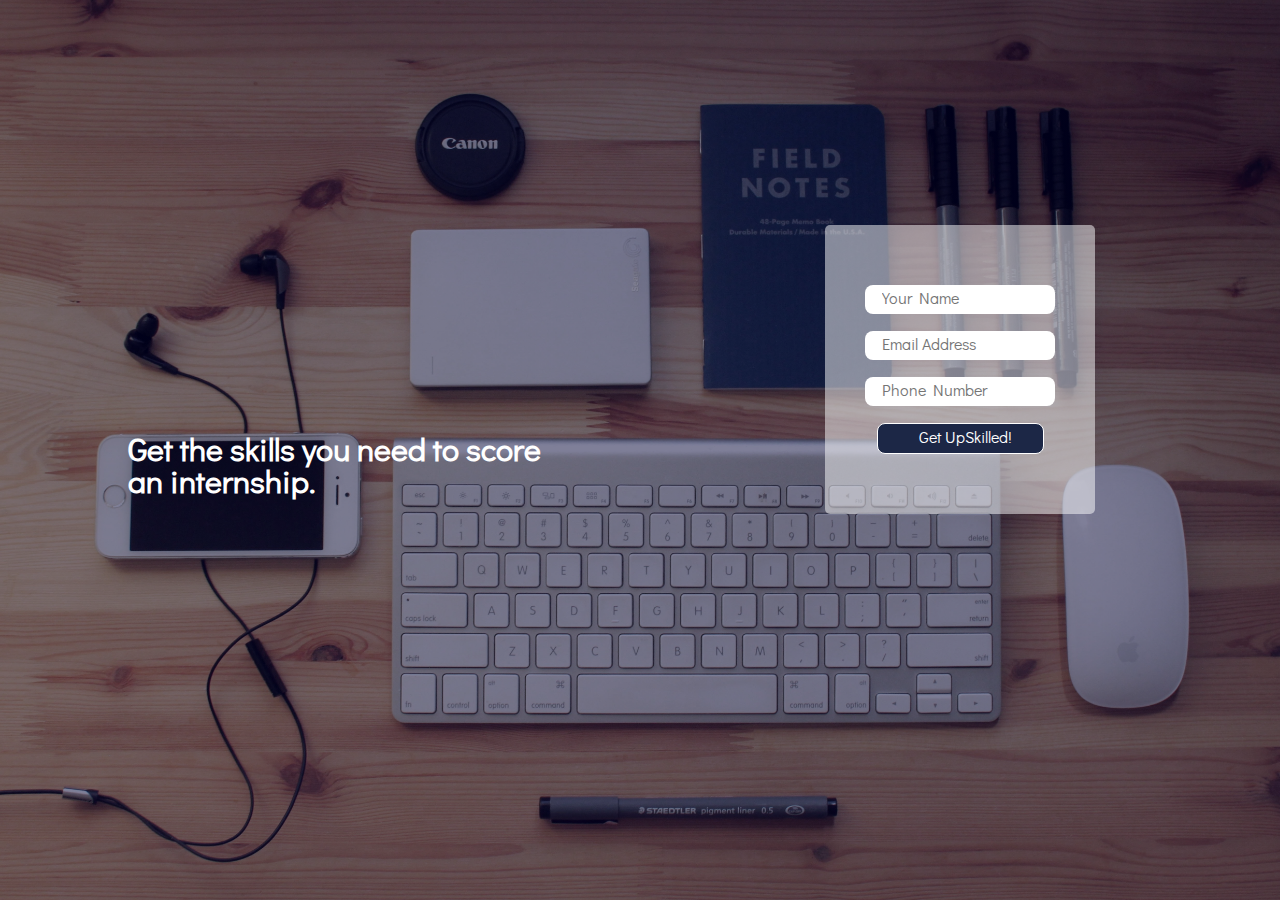
<file: index.html>
<!DOCTYPE html>
<html lang="en">
<head>
    <meta charset="UTF-8">
    <meta name="viewport" content="width=device-width, initial-scale=1.0">
    <meta http-equiv="X-UA-Compatible" content="ie=edge">
    <link rel="stylesheet" type="text/css" href="//fonts.googleapis.com/css?family=Didact+Gothic" />
    <link rel="stylesheet" href="style.css">
    <title>Skilltern - Home</title>
</head>
<body>
    <div class="container">

        <div class="row">

            <div class="col-md-6 ">
               
                <div class="heading-container">
                        <h1>Get the skills you need to score an internship.</h1>
                </div>
                
            </div>
            <div class="col-md-6 ">
                <div class="form-container">

                    <form action="" method="post">

                        <input type="text" name="" id="" placeholder="Your Name"/>
                        <input type="email" name="" id="" placeholder="Email Address"/>
                        <input type="tel" name="" id="" placeholder="Phone Number"/>
                        <button type="submit">Get UpSkilled!</button>
                        

                    </form>

                </div>
            </div>


        </div>

    </div>
</body>
</html>
</file>
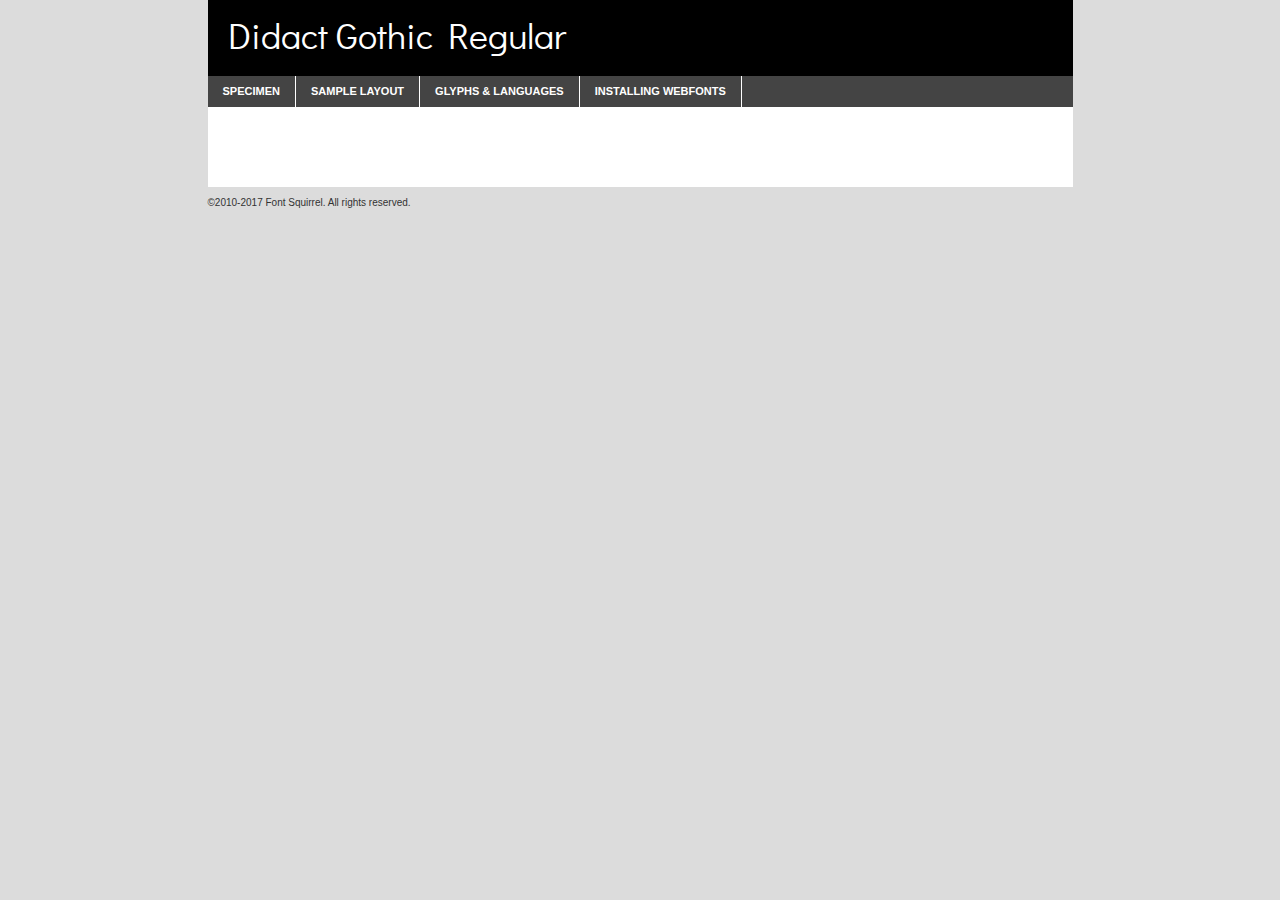
<file: didactgothic-regular-demo.html>
<!DOCTYPE html PUBLIC "-//W3C//DTD XHTML 1.0 Transitional//EN"
	"http://www.w3.org/TR/xhtml1/DTD/xhtml1-transitional.dtd">

<html xmlns="http://www.w3.org/1999/xhtml" xml:lang="en" lang="en">
<head>
	<meta http-equiv="Content-Type" content="text/html; charset=utf-8" />
	<script src="http://ajax.googleapis.com/ajax/libs/jquery/1.7.2/jquery.min.js" type="text/javascript" charset="utf-8"></script>
	<script type="text/javascript">
	(function($){$.fn.easyTabs=function(option){var param=jQuery.extend({fadeSpeed:"fast",defaultContent:1,activeClass:'active'},option);$(this).each(function(){var thisId="#"+this.id;if(param.defaultContent==''){param.defaultContent=1;}
	if(typeof param.defaultContent=="number")
	{var defaultTab=$(thisId+" .tabs li:eq("+(param.defaultContent-1)+") a").attr('href').substr(1);}else{var defaultTab=param.defaultContent;}
	$(thisId+" .tabs li a").each(function(){var tabToHide=$(this).attr('href').substr(1);$("#"+tabToHide).addClass('easytabs-tab-content');});hideAll();changeContent(defaultTab);function hideAll(){$(thisId+" .easytabs-tab-content").hide();}
	function changeContent(tabId){hideAll();$(thisId+" .tabs li").removeClass(param.activeClass);$(thisId+" .tabs li a[href=#"+tabId+"]").closest('li').addClass(param.activeClass);if(param.fadeSpeed!="none")
	{$(thisId+" #"+tabId).fadeIn(param.fadeSpeed);}else{$(thisId+" #"+tabId).show();}}
	$(thisId+" .tabs li").click(function(){var tabId=$(this).find('a').attr('href').substr(1);changeContent(tabId);return false;});});}})(jQuery);
	</script>
	<link rel="stylesheet" href="specimen_files/specimen_stylesheet.css" type="text/css" charset="utf-8" />
	<link rel="stylesheet" href="stylesheet.css" type="text/css" charset="utf-8" />

	<style type="text/css">
					body{
				font-family: 'didact_gothicregular';
							}
		</style>

	<title>Didact Gothic Regular Specimen</title>
	
	
	<script type="text/javascript" charset="utf-8">
		$(document).ready(function() {
			$('#container').easyTabs({defaultContent:1});
		});
	</script>
</head>

<body>
<div id="container">
	<div id="header">
		Didact Gothic Regular	</div>
	<ul class="tabs">
		<li><a href="#specimen">Specimen</a></li>
		<li><a href="#layout">Sample Layout</a></li>
				<li><a href="#glyphs">Glyphs &amp; Languages</a></li>
		<li><a href="#installing">Installing Webfonts</a></li>
		
	</ul>
	
	<div id="main_content">

		
			<div id="specimen">
		
				<div class="section">
					<div class="grid12 firstcol">
						<div class="huge">AaBb</div>
					</div>
				</div>
		
				<div class="section">
					<div class="glyph_range">A&#x200B;B&#x200b;C&#x200b;D&#x200b;E&#x200b;F&#x200b;G&#x200b;H&#x200b;I&#x200b;J&#x200b;K&#x200b;L&#x200b;M&#x200b;N&#x200b;O&#x200b;P&#x200b;Q&#x200b;R&#x200b;S&#x200b;T&#x200b;U&#x200b;V&#x200b;W&#x200b;X&#x200b;Y&#x200b;Z&#x200b;a&#x200b;b&#x200b;c&#x200b;d&#x200b;e&#x200b;f&#x200b;g&#x200b;h&#x200b;i&#x200b;j&#x200b;k&#x200b;l&#x200b;m&#x200b;n&#x200b;o&#x200b;p&#x200b;q&#x200b;r&#x200b;s&#x200b;t&#x200b;u&#x200b;v&#x200b;w&#x200b;x&#x200b;y&#x200b;z&#x200b;1&#x200b;2&#x200b;3&#x200b;4&#x200b;5&#x200b;6&#x200b;7&#x200b;8&#x200b;9&#x200b;0&#x200b;&amp;&#x200b;.&#x200b;,&#x200b;?&#x200b;!&#x200b;&#64;&#x200b;(&#x200b;)&#x200b;#&#x200b;$&#x200b;%&#x200b;*&#x200b;+&#x200b;-&#x200b;=&#x200b;:&#x200b;;</div>
				</div>
				<div class="section">
					<div class="grid12 firstcol">
						<table class="sample_table">
							<tr><td>10</td><td class="size10">abcdefghijklmnopqrstuvwxyzABCDEFGHIJKLMNOPQRSTUVWXYZ0123456789abcdefghijklmnopqrstuvwxyzABCDEFGHIJKLMNOPQRSTUVWXYZ0123456789abcdefghijklmnopqrstuvwxyzABCDEFGHIJKLMNOPQRSTUVWXYZ</td></tr>
							<tr><td>11</td><td class="size11">abcdefghijklmnopqrstuvwxyzABCDEFGHIJKLMNOPQRSTUVWXYZ0123456789abcdefghijklmnopqrstuvwxyzABCDEFGHIJKLMNOPQRSTUVWXYZ0123456789abcdefghijklmnopqrstuvwxyzABCDEFGHIJKLMNOPQRSTUVWXYZ</td></tr>
							<tr><td>12</td><td class="size12">abcdefghijklmnopqrstuvwxyzABCDEFGHIJKLMNOPQRSTUVWXYZ0123456789abcdefghijklmnopqrstuvwxyzABCDEFGHIJKLMNOPQRSTUVWXYZ0123456789abcdefghijklmnopqrstuvwxyzABCDEFGHIJKLMNOPQRSTUVWXYZ</td></tr>
							<tr><td>13</td><td class="size13">abcdefghijklmnopqrstuvwxyzABCDEFGHIJKLMNOPQRSTUVWXYZ0123456789abcdefghijklmnopqrstuvwxyzABCDEFGHIJKLMNOPQRSTUVWXYZ0123456789abcdefghijklmnopqrstuvwxyzABCDEFGHIJKLMNOPQRSTUVWXYZ</td></tr>
							<tr><td>14</td><td class="size14">abcdefghijklmnopqrstuvwxyzABCDEFGHIJKLMNOPQRSTUVWXYZ0123456789abcdefghijklmnopqrstuvwxyzABCDEFGHIJKLMNOPQRSTUVWXYZ0123456789abcdefghijklmnopqrstuvwxyzABCDEFGHIJKLMNOPQRSTUVWXYZ</td></tr>
							<tr><td>16</td><td class="size16">abcdefghijklmnopqrstuvwxyzABCDEFGHIJKLMNOPQRSTUVWXYZ0123456789abcdefghijklmnopqrstuvwxyzABCDEFGHIJKLMNOPQRSTUVWXYZ</td></tr>
							<tr><td>18</td><td class="size18">abcdefghijklmnopqrstuvwxyzABCDEFGHIJKLMNOPQRSTUVWXYZ0123456789abcdefghijklmnopqrstuvwxyzABCDEFGHIJKLMNOPQRSTUVWXYZ</td></tr>
							<tr><td>20</td><td class="size20">abcdefghijklmnopqrstuvwxyzABCDEFGHIJKLMNOPQRSTUVWXYZ0123456789abcdefghijklmnopqrstuvwxyzABCDEFGHIJKLMNOPQRSTUVWXYZ</td></tr>
							<tr><td>24</td><td class="size24">abcdefghijklmnopqrstuvwxyzABCDEFGHIJKLMNOPQRSTUVWXYZ0123456789abcdefghijklmnopqrstuvwxyzABCDEFGHIJKLMNOPQRSTUVWXYZ</td></tr>
							<tr><td>30</td><td class="size30">abcdefghijklmnopqrstuvwxyzABCDEFGHIJKLMNOPQRSTUVWXYZ0123456789abcdefghijklmnopqrstuvwxyzABCDEFGHIJKLMNOPQRSTUVWXYZ</td></tr>
							<tr><td>36</td><td class="size36">abcdefghijklmnopqrstuvwxyzABCDEFGHIJKLMNOPQRSTUVWXYZ0123456789abcdefghijklmnopqrstuvwxyzABCDEFGHIJKLMNOPQRSTUVWXYZ</td></tr>
							<tr><td>48</td><td class="size48">abcdefghijklmnopqrstuvwxyzABCDEFGHIJKLMNOPQRSTUVWXYZ0123456789abcdefghijklmnopqrstuvwxyzABCDEFGHIJKLMNOPQRSTUVWXYZ</td></tr>
							<tr><td>60</td><td class="size60">abcdefghijklmnopqrstuvwxyzABCDEFGHIJKLMNOPQRSTUVWXYZ0123456789abcdefghijklmnopqrstuvwxyzABCDEFGHIJKLMNOPQRSTUVWXYZ</td></tr>
							<tr><td>72</td><td class="size72">abcdefghijklmnopqrstuvwxyzABCDEFGHIJKLMNOPQRSTUVWXYZ0123456789abcdefghijklmnopqrstuvwxyzABCDEFGHIJKLMNOPQRSTUVWXYZ</td></tr>
							<tr><td>90</td><td class="size90">abcdefghijklmnopqrstuvwxyzABCDEFGHIJKLMNOPQRSTUVWXYZ0123456789abcdefghijklmnopqrstuvwxyzABCDEFGHIJKLMNOPQRSTUVWXYZ</td></tr>
						</table>
				
					</div>
			
				</div>
		
		
		
								<div class="section" id="bodycomparison">


										<div id="xheight">
				<div class="fontbody">&#x25FC;&#x25FC;&#x25FC;&#x25FC;&#x25FC;&#x25FC;&#x25FC;&#x25FC;&#x25FC;&#x25FC;&#x25FC;&#x25FC;&#x25FC;&#x25FC;&#x25FC;&#x25FC;&#x25FC;&#x25FC;&#x25FC;&#x25FC;&#x25FC;&#x25FC;&#x25FC;&#x25FC;&#x25FC;&#x25FC;&#x25FC;&#x25FC;&#x25FC;&#x25FC;&#x25FC;&#x25FC;&#x25FC;&#x25FC;&#x25FC;&#x25FC;&#x25FC;&#x25FC;&#x25FC;&#x25FC;&#x25FC;&#x25FC;&#x25FC;&#x25FC;&#x25FC;&#x25FC;&#x25FC;&#x25FC;&#x25FC;&#x25FC;&#x25FC;&#x25FC;&#x25FC;&#x25FC;&#x25FC;&#x25FC;&#x25FC;&#x25FC;&#x25FC;&#x25FC;&#x25FC;&#x25FC;&#x25FC;&#x25FC;&#x25FC;&#x25FC;&#x25FC;&#x25FC;&#x25FC;&#x25FC;&#x25FC;&#x25FC;&#x25FC;&#x25FC;&#x25FC;&#x25FC;&#x25FC;&#x25FC;&#x25FC;&#x25FC;&#x25FC;&#x25FC;&#x25FC;&#x25FC;&#x25FC;&#x25FC;&#x25FC;&#x25FC;&#x25FC;&#x25FC;&#x25FC;&#x25FC;&#x25FC;&#x25FC;&#x25FC;&#x25FC;&#x25FC;&#x25FC;&#x25FC;body</div><div class="arialbody">body</div><div class="verdanabody">body</div><div class="georgiabody">body</div></div>
										<div class="fontbody" style="z-index:1">
											body<span>Didact Gothic Regular</span>
										</div>
										<div class="arialbody" style="z-index:1">
											body<span>Arial</span>
										</div>
										<div class="verdanabody" style="z-index:1">
											body<span>Verdana</span>
										</div>
										<div class="georgiabody" style="z-index:1">
											body<span>Georgia</span>
										</div>



								</div>
		
		
				<div class="section psample psample_row1" id="">
					
					<div class="grid2 firstcol">
						<p class="size10"><span>10.</span>Aenean lacinia bibendum nulla sed consectetur. Fusce dapibus, tellus ac cursus commodo, tortor mauris condimentum nibh, ut fermentum massa justo sit amet risus. Nullam id dolor id nibh ultricies vehicula ut id elit. Cum sociis natoque penatibus et magnis dis parturient montes, nascetur ridiculus mus. Nulla vitae elit libero, a pharetra augue.</p>
			
					</div>
					<div class="grid3">
						<p class="size11"><span>11.</span>Aenean lacinia bibendum nulla sed consectetur. Fusce dapibus, tellus ac cursus commodo, tortor mauris condimentum nibh, ut fermentum massa justo sit amet risus. Nullam id dolor id nibh ultricies vehicula ut id elit. Cum sociis natoque penatibus et magnis dis parturient montes, nascetur ridiculus mus. Nulla vitae elit libero, a pharetra augue.</p>
			
					</div>
					<div class="grid3">
						<p class="size12"><span>12.</span>Aenean lacinia bibendum nulla sed consectetur. Fusce dapibus, tellus ac cursus commodo, tortor mauris condimentum nibh, ut fermentum massa justo sit amet risus. Nullam id dolor id nibh ultricies vehicula ut id elit. Cum sociis natoque penatibus et magnis dis parturient montes, nascetur ridiculus mus. Nulla vitae elit libero, a pharetra augue.</p>
			
					</div>
					<div class="grid4">
						<p class="size13"><span>13.</span>Aenean lacinia bibendum nulla sed consectetur. Fusce dapibus, tellus ac cursus commodo, tortor mauris condimentum nibh, ut fermentum massa justo sit amet risus. Nullam id dolor id nibh ultricies vehicula ut id elit. Cum sociis natoque penatibus et magnis dis parturient montes, nascetur ridiculus mus. Nulla vitae elit libero, a pharetra augue.</p>
			
					</div>
					<div class="white_blend"></div>
					
				</div>
				<div class="section psample psample_row2" id="">
					<div class="grid3 firstcol">
						<p class="size14"><span>14.</span>Aenean lacinia bibendum nulla sed consectetur. Fusce dapibus, tellus ac cursus commodo, tortor mauris condimentum nibh, ut fermentum massa justo sit amet risus. Nullam id dolor id nibh ultricies vehicula ut id elit. Cum sociis natoque penatibus et magnis dis parturient montes, nascetur ridiculus mus. Nulla vitae elit libero, a pharetra augue.</p>
			
					</div>
					<div class="grid4">
						<p class="size16"><span>16.</span>Aenean lacinia bibendum nulla sed consectetur. Fusce dapibus, tellus ac cursus commodo, tortor mauris condimentum nibh, ut fermentum massa justo sit amet risus. Nullam id dolor id nibh ultricies vehicula ut id elit. Cum sociis natoque penatibus et magnis dis parturient montes, nascetur ridiculus mus. Nulla vitae elit libero, a pharetra augue.</p>
			
					</div>
					<div class="grid5">
						<p class="size18"><span>18.</span>Aenean lacinia bibendum nulla sed consectetur. Fusce dapibus, tellus ac cursus commodo, tortor mauris condimentum nibh, ut fermentum massa justo sit amet risus. Nullam id dolor id nibh ultricies vehicula ut id elit. Cum sociis natoque penatibus et magnis dis parturient montes, nascetur ridiculus mus. Nulla vitae elit libero, a pharetra augue.</p>
			
					</div>

					<div class="white_blend"></div>

				</div>
				
				<div class="section psample psample_row3" id="">
					<div class="grid5 firstcol">
						<p class="size20"><span>20.</span>Aenean lacinia bibendum nulla sed consectetur. Fusce dapibus, tellus ac cursus commodo, tortor mauris condimentum nibh, ut fermentum massa justo sit amet risus. Nullam id dolor id nibh ultricies vehicula ut id elit. Cum sociis natoque penatibus et magnis dis parturient montes, nascetur ridiculus mus. Nulla vitae elit libero, a pharetra augue.</p>
					</div>
					<div class="grid7">
						<p class="size24"><span>24.</span>Aenean lacinia bibendum nulla sed consectetur. Fusce dapibus, tellus ac cursus commodo, tortor mauris condimentum nibh, ut fermentum massa justo sit amet risus. Nullam id dolor id nibh ultricies vehicula ut id elit. Cum sociis natoque penatibus et magnis dis parturient montes, nascetur ridiculus mus. Nulla vitae elit libero, a pharetra augue.</p>
					</div>
					
					<div class="white_blend"></div>
					
				</div>
				
				<div class="section psample psample_row4" id="">
					<div class="grid12 firstcol">
						<p class="size30"><span>30.</span>Aenean lacinia bibendum nulla sed consectetur. Fusce dapibus, tellus ac cursus commodo, tortor mauris condimentum nibh, ut fermentum massa justo sit amet risus. Nullam id dolor id nibh ultricies vehicula ut id elit. Cum sociis natoque penatibus et magnis dis parturient montes, nascetur ridiculus mus. Nulla vitae elit libero, a pharetra augue.</p>
					</div>
					<div class="white_blend"></div>
					
				</div>
				
				
				
				<div class="section psample psample_row1 fullreverse">
					<div class="grid2 firstcol">
						<p class="size10"><span>10.</span>Aenean lacinia bibendum nulla sed consectetur. Fusce dapibus, tellus ac cursus commodo, tortor mauris condimentum nibh, ut fermentum massa justo sit amet risus. Nullam id dolor id nibh ultricies vehicula ut id elit. Cum sociis natoque penatibus et magnis dis parturient montes, nascetur ridiculus mus. Nulla vitae elit libero, a pharetra augue.</p>
			
					</div>
					<div class="grid3">
						<p class="size11"><span>11.</span>Aenean lacinia bibendum nulla sed consectetur. Fusce dapibus, tellus ac cursus commodo, tortor mauris condimentum nibh, ut fermentum massa justo sit amet risus. Nullam id dolor id nibh ultricies vehicula ut id elit. Cum sociis natoque penatibus et magnis dis parturient montes, nascetur ridiculus mus. Nulla vitae elit libero, a pharetra augue.</p>
			
					</div>
					<div class="grid3">
						<p class="size12"><span>12.</span>Aenean lacinia bibendum nulla sed consectetur. Fusce dapibus, tellus ac cursus commodo, tortor mauris condimentum nibh, ut fermentum massa justo sit amet risus. Nullam id dolor id nibh ultricies vehicula ut id elit. Cum sociis natoque penatibus et magnis dis parturient montes, nascetur ridiculus mus. Nulla vitae elit libero, a pharetra augue.</p>
			
					</div>
					<div class="grid4">
						<p class="size13"><span>13.</span>Aenean lacinia bibendum nulla sed consectetur. Fusce dapibus, tellus ac cursus commodo, tortor mauris condimentum nibh, ut fermentum massa justo sit amet risus. Nullam id dolor id nibh ultricies vehicula ut id elit. Cum sociis natoque penatibus et magnis dis parturient montes, nascetur ridiculus mus. Nulla vitae elit libero, a pharetra augue.</p>
			
					</div>
					<div class="black_blend"></div>
					
				</div>
				
				<div class="section psample psample_row2 fullreverse">
					<div class="grid3 firstcol">
						<p class="size14"><span>14.</span>Aenean lacinia bibendum nulla sed consectetur. Fusce dapibus, tellus ac cursus commodo, tortor mauris condimentum nibh, ut fermentum massa justo sit amet risus. Nullam id dolor id nibh ultricies vehicula ut id elit. Cum sociis natoque penatibus et magnis dis parturient montes, nascetur ridiculus mus. Nulla vitae elit libero, a pharetra augue.</p>
			
					</div>
					<div class="grid4">
						<p class="size16"><span>16.</span>Aenean lacinia bibendum nulla sed consectetur. Fusce dapibus, tellus ac cursus commodo, tortor mauris condimentum nibh, ut fermentum massa justo sit amet risus. Nullam id dolor id nibh ultricies vehicula ut id elit. Cum sociis natoque penatibus et magnis dis parturient montes, nascetur ridiculus mus. Nulla vitae elit libero, a pharetra augue.</p>
			
					</div>
					<div class="grid5">
						<p class="size18"><span>18.</span>Aenean lacinia bibendum nulla sed consectetur. Fusce dapibus, tellus ac cursus commodo, tortor mauris condimentum nibh, ut fermentum massa justo sit amet risus. Nullam id dolor id nibh ultricies vehicula ut id elit. Cum sociis natoque penatibus et magnis dis parturient montes, nascetur ridiculus mus. Nulla vitae elit libero, a pharetra augue.</p>
			
					</div>
					<div class="black_blend"></div>

				</div>
				
				<div class="section psample fullreverse psample_row3" id="">
					<div class="grid5 firstcol">
						<p class="size20"><span>20.</span>Aenean lacinia bibendum nulla sed consectetur. Fusce dapibus, tellus ac cursus commodo, tortor mauris condimentum nibh, ut fermentum massa justo sit amet risus. Nullam id dolor id nibh ultricies vehicula ut id elit. Cum sociis natoque penatibus et magnis dis parturient montes, nascetur ridiculus mus. Nulla vitae elit libero, a pharetra augue.</p>
					</div>
					<div class="grid7">
						<p class="size24"><span>24.</span>Aenean lacinia bibendum nulla sed consectetur. Fusce dapibus, tellus ac cursus commodo, tortor mauris condimentum nibh, ut fermentum massa justo sit amet risus. Nullam id dolor id nibh ultricies vehicula ut id elit. Cum sociis natoque penatibus et magnis dis parturient montes, nascetur ridiculus mus. Nulla vitae elit libero, a pharetra augue.</p>
					</div>
					
					<div class="black_blend"></div>
					
				</div>
				
				<div class="section psample fullreverse psample_row4" id="" style="border-bottom: 20px #000 solid;">
					<div class="grid12 firstcol">
						<p class="size30"><span>30.</span>Aenean lacinia bibendum nulla sed consectetur. Fusce dapibus, tellus ac cursus commodo, tortor mauris condimentum nibh, ut fermentum massa justo sit amet risus. Nullam id dolor id nibh ultricies vehicula ut id elit. Cum sociis natoque penatibus et magnis dis parturient montes, nascetur ridiculus mus. Nulla vitae elit libero, a pharetra augue.</p>
					</div>
					<div class="black_blend"></div>
					
				</div>
				
				
				
				
			</div>
			
			<div id="layout">
				
				<div class="section">
					
					<div class="grid12 firstcol">
						<h1>Lorem Ipsum Dolor</h1>
						<h2>Etiam porta sem malesuada magna mollis euismod</h2>
						
						<p class="byline">By <a href="#link">Aenean Lacinia</a></p>
					</div>
				</div>
				<div class="section">
					<div class="grid8 firstcol">
						<p class="large">Donec sed odio dui. Morbi leo risus, porta ac consectetur ac, vestibulum at eros. Fusce dapibus, tellus ac cursus commodo, tortor mauris condimentum nibh, ut fermentum massa justo sit amet risus. </p>

						
						<h3>Pellentesque ornare sem</h3>

						<p>Maecenas sed diam eget risus varius blandit sit amet non magna. Maecenas faucibus mollis interdum. Donec ullamcorper nulla non metus auctor fringilla. Nullam id dolor id nibh ultricies vehicula ut id elit. Nullam id dolor id nibh ultricies vehicula ut id elit. </p>

						<p>Aenean eu leo quam. Pellentesque ornare sem lacinia quam venenatis vestibulum. Lorem ipsum dolor sit amet, consectetur adipiscing elit. Cum sociis natoque penatibus et magnis dis parturient montes, nascetur ridiculus mus. </p>

						<p>Nulla vitae elit libero, a pharetra augue. Praesent commodo cursus magna, vel scelerisque nisl consectetur et. Aenean lacinia bibendum nulla sed consectetur. </p>

						<p>Nullam quis risus eget urna mollis ornare vel eu leo. Nullam quis risus eget urna mollis ornare vel eu leo. Maecenas sed diam eget risus varius blandit sit amet non magna. Donec ullamcorper nulla non metus auctor fringilla. </p>

						<h3>Cras mattis consectetur</h3>

						<p>Aenean eu leo quam. Pellentesque ornare sem lacinia quam venenatis vestibulum. Aenean lacinia bibendum nulla sed consectetur. Integer posuere erat a ante venenatis dapibus posuere velit aliquet. Cras mattis consectetur purus sit amet fermentum. </p>

						<p>Nullam id dolor id nibh ultricies vehicula ut id elit. Nullam quis risus eget urna mollis ornare vel eu leo. Cras mattis consectetur purus sit amet fermentum.</p>
					</div>
					
					<div class="grid4 sidebar">
						
						<div class="box reverse">
							<p class="last">Nullam quis risus eget urna mollis ornare vel eu leo. Donec ullamcorper nulla non metus auctor fringilla. Cras mattis consectetur purus sit amet fermentum. Sed posuere consectetur est at lobortis. Lorem ipsum dolor sit amet, consectetur adipiscing elit. </p>
						</div>
						
						<p class="caption">Maecenas sed diam eget risus varius.</p>

						<p>Vestibulum id ligula porta felis euismod semper. Integer posuere erat a ante venenatis dapibus posuere velit aliquet. Vestibulum id ligula porta felis euismod semper. Sed posuere consectetur est at lobortis. Maecenas sed diam eget risus varius blandit sit amet non magna. Fusce dapibus, tellus ac cursus commodo, tortor mauris condimentum nibh, ut fermentum massa justo sit amet risus. </p>

					

						<p>Duis mollis, est non commodo luctus, nisi erat porttitor ligula, eget lacinia odio sem nec elit. Aenean lacinia bibendum nulla sed consectetur. Vivamus sagittis lacus vel augue laoreet rutrum faucibus dolor auctor. Aenean lacinia bibendum nulla sed consectetur. Nullam quis risus eget urna mollis ornare vel eu leo. </p>

						<p>Praesent commodo cursus magna, vel scelerisque nisl consectetur et. Donec ullamcorper nulla non metus auctor fringilla. Maecenas faucibus mollis interdum. Fusce dapibus, tellus ac cursus commodo, tortor mauris condimentum nibh, ut fermentum massa justo sit amet risus. </p>

					</div>
				</div>
				
			</div>


			



		<div id="glyphs">
			<div class="section">
				<div class="grid12 firstcol">
			
				<h1>Language Support</h1>
				<p>The subset of Didact Gothic Regular in this kit supports the following languages:<br />
			
					Albanian, Basque, Breton, Chamorro, Danish, Dutch, English, Faroese, Finnish, French, Frisian, Galician, German, Icelandic, Italian, Malagasy, Norwegian, Portuguese, Spanish, Swedish, Alsatian, Aragonese, Arapaho, Arrernte, Asturian, Aymara, Bislama, Cebuano, Corsican, Fijian, French_creole, Genoese, Gilbertese, Greenlandic, Haitian_creole, Hiligaynon, Hmong, Hopi, Ibanag, Iloko_ilokano, Indonesian, Interglossa_glosa, Interlingua, Irish_gaelic, Jerriais, Lojban, Lombard, Luxembourgeois, Manx, Mohawk, Norfolk_pitcairnese, Occitan, Oromo, Pangasinan, Papiamento, Piedmontese, Potawatomi, Rhaeto-romance, Romansh, Rotokas, Sami_lule, Samoan, Sardinian, Scots_gaelic, Seychelles_creole, Shona, Sicilian, Somali, Southern_ndebele, Swahili, Swati_swazi, Tagalog_filipino_pilipino, Tetum, Tok_pisin, Uyghur_latinized, Volapuk, Walloon, Warlpiri, Xhosa, Yapese, Zulu, Latinbasic, Ubasic, Demo				</p>
				<h1>Glyph Chart</h1>
				<p>The subset of Didact Gothic Regular in this kit includes all the glyphs listed below. Unicode entities are included above each glyph to help you insert individual characters into your layout.</p>
				<div id="glyph_chart">
			
																														 <div><p>&amp;#13;</p>&#13;</div>
																				 <div><p>&amp;#32;</p>&#32;</div>
																				 <div><p>&amp;#33;</p>&#33;</div>
																				 <div><p>&amp;#34;</p>&#34;</div>
																				 <div><p>&amp;#35;</p>&#35;</div>
																				 <div><p>&amp;#36;</p>&#36;</div>
																				 <div><p>&amp;#37;</p>&#37;</div>
																				 <div><p>&amp;#38;</p>&#38;</div>
																				 <div><p>&amp;#39;</p>&#39;</div>
																				 <div><p>&amp;#40;</p>&#40;</div>
																				 <div><p>&amp;#41;</p>&#41;</div>
																				 <div><p>&amp;#42;</p>&#42;</div>
																				 <div><p>&amp;#43;</p>&#43;</div>
																				 <div><p>&amp;#44;</p>&#44;</div>
																				 <div><p>&amp;#45;</p>&#45;</div>
																				 <div><p>&amp;#46;</p>&#46;</div>
																				 <div><p>&amp;#47;</p>&#47;</div>
																				 <div><p>&amp;#48;</p>&#48;</div>
																				 <div><p>&amp;#49;</p>&#49;</div>
																				 <div><p>&amp;#50;</p>&#50;</div>
																				 <div><p>&amp;#51;</p>&#51;</div>
																				 <div><p>&amp;#52;</p>&#52;</div>
																				 <div><p>&amp;#53;</p>&#53;</div>
																				 <div><p>&amp;#54;</p>&#54;</div>
																				 <div><p>&amp;#55;</p>&#55;</div>
																				 <div><p>&amp;#56;</p>&#56;</div>
																				 <div><p>&amp;#57;</p>&#57;</div>
																				 <div><p>&amp;#58;</p>&#58;</div>
																				 <div><p>&amp;#59;</p>&#59;</div>
																				 <div><p>&amp;#60;</p>&#60;</div>
																				 <div><p>&amp;#61;</p>&#61;</div>
																				 <div><p>&amp;#62;</p>&#62;</div>
																				 <div><p>&amp;#63;</p>&#63;</div>
																				 <div><p>&amp;#64;</p>&#64;</div>
																				 <div><p>&amp;#65;</p>&#65;</div>
																				 <div><p>&amp;#66;</p>&#66;</div>
																				 <div><p>&amp;#67;</p>&#67;</div>
																				 <div><p>&amp;#68;</p>&#68;</div>
																				 <div><p>&amp;#69;</p>&#69;</div>
																				 <div><p>&amp;#70;</p>&#70;</div>
																				 <div><p>&amp;#71;</p>&#71;</div>
																				 <div><p>&amp;#72;</p>&#72;</div>
																				 <div><p>&amp;#73;</p>&#73;</div>
																				 <div><p>&amp;#74;</p>&#74;</div>
																				 <div><p>&amp;#75;</p>&#75;</div>
																				 <div><p>&amp;#76;</p>&#76;</div>
																				 <div><p>&amp;#77;</p>&#77;</div>
																				 <div><p>&amp;#78;</p>&#78;</div>
																				 <div><p>&amp;#79;</p>&#79;</div>
																				 <div><p>&amp;#80;</p>&#80;</div>
																				 <div><p>&amp;#81;</p>&#81;</div>
																				 <div><p>&amp;#82;</p>&#82;</div>
																				 <div><p>&amp;#83;</p>&#83;</div>
																				 <div><p>&amp;#84;</p>&#84;</div>
																				 <div><p>&amp;#85;</p>&#85;</div>
																				 <div><p>&amp;#86;</p>&#86;</div>
																				 <div><p>&amp;#87;</p>&#87;</div>
																				 <div><p>&amp;#88;</p>&#88;</div>
																				 <div><p>&amp;#89;</p>&#89;</div>
																				 <div><p>&amp;#90;</p>&#90;</div>
																				 <div><p>&amp;#91;</p>&#91;</div>
																				 <div><p>&amp;#92;</p>&#92;</div>
																				 <div><p>&amp;#93;</p>&#93;</div>
																				 <div><p>&amp;#94;</p>&#94;</div>
																				 <div><p>&amp;#95;</p>&#95;</div>
																				 <div><p>&amp;#96;</p>&#96;</div>
																				 <div><p>&amp;#97;</p>&#97;</div>
																				 <div><p>&amp;#98;</p>&#98;</div>
																				 <div><p>&amp;#99;</p>&#99;</div>
																				 <div><p>&amp;#100;</p>&#100;</div>
																				 <div><p>&amp;#101;</p>&#101;</div>
																				 <div><p>&amp;#102;</p>&#102;</div>
																				 <div><p>&amp;#103;</p>&#103;</div>
																				 <div><p>&amp;#104;</p>&#104;</div>
																				 <div><p>&amp;#105;</p>&#105;</div>
																				 <div><p>&amp;#106;</p>&#106;</div>
																				 <div><p>&amp;#107;</p>&#107;</div>
																				 <div><p>&amp;#108;</p>&#108;</div>
																				 <div><p>&amp;#109;</p>&#109;</div>
																				 <div><p>&amp;#110;</p>&#110;</div>
																				 <div><p>&amp;#111;</p>&#111;</div>
																				 <div><p>&amp;#112;</p>&#112;</div>
																				 <div><p>&amp;#113;</p>&#113;</div>
																				 <div><p>&amp;#114;</p>&#114;</div>
																				 <div><p>&amp;#115;</p>&#115;</div>
																				 <div><p>&amp;#116;</p>&#116;</div>
																				 <div><p>&amp;#117;</p>&#117;</div>
																				 <div><p>&amp;#118;</p>&#118;</div>
																				 <div><p>&amp;#119;</p>&#119;</div>
																				 <div><p>&amp;#120;</p>&#120;</div>
																				 <div><p>&amp;#121;</p>&#121;</div>
																				 <div><p>&amp;#122;</p>&#122;</div>
																				 <div><p>&amp;#123;</p>&#123;</div>
																				 <div><p>&amp;#124;</p>&#124;</div>
																				 <div><p>&amp;#125;</p>&#125;</div>
																				 <div><p>&amp;#126;</p>&#126;</div>
																				 <div><p>&amp;#160;</p>&#160;</div>
																				 <div><p>&amp;#161;</p>&#161;</div>
																				 <div><p>&amp;#162;</p>&#162;</div>
																				 <div><p>&amp;#163;</p>&#163;</div>
																				 <div><p>&amp;#164;</p>&#164;</div>
																				 <div><p>&amp;#165;</p>&#165;</div>
																				 <div><p>&amp;#166;</p>&#166;</div>
																				 <div><p>&amp;#167;</p>&#167;</div>
																				 <div><p>&amp;#168;</p>&#168;</div>
																				 <div><p>&amp;#169;</p>&#169;</div>
																				 <div><p>&amp;#170;</p>&#170;</div>
																				 <div><p>&amp;#171;</p>&#171;</div>
																				 <div><p>&amp;#172;</p>&#172;</div>
																				 <div><p>&amp;#173;</p>&#173;</div>
																				 <div><p>&amp;#174;</p>&#174;</div>
																				 <div><p>&amp;#175;</p>&#175;</div>
																				 <div><p>&amp;#176;</p>&#176;</div>
																				 <div><p>&amp;#177;</p>&#177;</div>
																				 <div><p>&amp;#178;</p>&#178;</div>
																				 <div><p>&amp;#179;</p>&#179;</div>
																				 <div><p>&amp;#180;</p>&#180;</div>
																				 <div><p>&amp;#181;</p>&#181;</div>
																				 <div><p>&amp;#182;</p>&#182;</div>
																				 <div><p>&amp;#183;</p>&#183;</div>
																				 <div><p>&amp;#184;</p>&#184;</div>
																				 <div><p>&amp;#185;</p>&#185;</div>
																				 <div><p>&amp;#186;</p>&#186;</div>
																				 <div><p>&amp;#187;</p>&#187;</div>
																				 <div><p>&amp;#188;</p>&#188;</div>
																				 <div><p>&amp;#189;</p>&#189;</div>
																				 <div><p>&amp;#190;</p>&#190;</div>
																				 <div><p>&amp;#191;</p>&#191;</div>
																				 <div><p>&amp;#192;</p>&#192;</div>
																				 <div><p>&amp;#193;</p>&#193;</div>
																				 <div><p>&amp;#194;</p>&#194;</div>
																				 <div><p>&amp;#195;</p>&#195;</div>
																				 <div><p>&amp;#196;</p>&#196;</div>
																				 <div><p>&amp;#197;</p>&#197;</div>
																				 <div><p>&amp;#198;</p>&#198;</div>
																				 <div><p>&amp;#199;</p>&#199;</div>
																				 <div><p>&amp;#200;</p>&#200;</div>
																				 <div><p>&amp;#201;</p>&#201;</div>
																				 <div><p>&amp;#202;</p>&#202;</div>
																				 <div><p>&amp;#203;</p>&#203;</div>
																				 <div><p>&amp;#204;</p>&#204;</div>
																				 <div><p>&amp;#205;</p>&#205;</div>
																				 <div><p>&amp;#206;</p>&#206;</div>
																				 <div><p>&amp;#207;</p>&#207;</div>
																				 <div><p>&amp;#208;</p>&#208;</div>
																				 <div><p>&amp;#209;</p>&#209;</div>
																				 <div><p>&amp;#210;</p>&#210;</div>
																				 <div><p>&amp;#211;</p>&#211;</div>
																				 <div><p>&amp;#212;</p>&#212;</div>
																				 <div><p>&amp;#213;</p>&#213;</div>
																				 <div><p>&amp;#214;</p>&#214;</div>
																				 <div><p>&amp;#215;</p>&#215;</div>
																				 <div><p>&amp;#216;</p>&#216;</div>
																				 <div><p>&amp;#217;</p>&#217;</div>
																				 <div><p>&amp;#218;</p>&#218;</div>
																				 <div><p>&amp;#219;</p>&#219;</div>
																				 <div><p>&amp;#220;</p>&#220;</div>
																				 <div><p>&amp;#221;</p>&#221;</div>
																				 <div><p>&amp;#222;</p>&#222;</div>
																				 <div><p>&amp;#223;</p>&#223;</div>
																				 <div><p>&amp;#224;</p>&#224;</div>
																				 <div><p>&amp;#225;</p>&#225;</div>
																				 <div><p>&amp;#226;</p>&#226;</div>
																				 <div><p>&amp;#227;</p>&#227;</div>
																				 <div><p>&amp;#228;</p>&#228;</div>
																				 <div><p>&amp;#229;</p>&#229;</div>
																				 <div><p>&amp;#230;</p>&#230;</div>
																				 <div><p>&amp;#231;</p>&#231;</div>
																				 <div><p>&amp;#232;</p>&#232;</div>
																				 <div><p>&amp;#233;</p>&#233;</div>
																				 <div><p>&amp;#234;</p>&#234;</div>
																				 <div><p>&amp;#235;</p>&#235;</div>
																				 <div><p>&amp;#236;</p>&#236;</div>
																				 <div><p>&amp;#237;</p>&#237;</div>
																				 <div><p>&amp;#238;</p>&#238;</div>
																				 <div><p>&amp;#239;</p>&#239;</div>
																				 <div><p>&amp;#240;</p>&#240;</div>
																				 <div><p>&amp;#241;</p>&#241;</div>
																				 <div><p>&amp;#242;</p>&#242;</div>
																				 <div><p>&amp;#243;</p>&#243;</div>
																				 <div><p>&amp;#244;</p>&#244;</div>
																				 <div><p>&amp;#245;</p>&#245;</div>
																				 <div><p>&amp;#246;</p>&#246;</div>
																				 <div><p>&amp;#247;</p>&#247;</div>
																				 <div><p>&amp;#248;</p>&#248;</div>
																				 <div><p>&amp;#249;</p>&#249;</div>
																				 <div><p>&amp;#250;</p>&#250;</div>
																				 <div><p>&amp;#251;</p>&#251;</div>
																				 <div><p>&amp;#252;</p>&#252;</div>
																				 <div><p>&amp;#253;</p>&#253;</div>
																				 <div><p>&amp;#254;</p>&#254;</div>
																				 <div><p>&amp;#255;</p>&#255;</div>
																				 <div><p>&amp;#338;</p>&#338;</div>
																				 <div><p>&amp;#339;</p>&#339;</div>
																				 <div><p>&amp;#376;</p>&#376;</div>
																				 <div><p>&amp;#710;</p>&#710;</div>
																				 <div><p>&amp;#732;</p>&#732;</div>
																				 <div><p>&amp;#8192;</p>&#8192;</div>
																				 <div><p>&amp;#8193;</p>&#8193;</div>
																				 <div><p>&amp;#8194;</p>&#8194;</div>
																				 <div><p>&amp;#8195;</p>&#8195;</div>
																				 <div><p>&amp;#8196;</p>&#8196;</div>
																				 <div><p>&amp;#8197;</p>&#8197;</div>
																				 <div><p>&amp;#8198;</p>&#8198;</div>
																				 <div><p>&amp;#8199;</p>&#8199;</div>
																				 <div><p>&amp;#8200;</p>&#8200;</div>
																				 <div><p>&amp;#8201;</p>&#8201;</div>
																				 <div><p>&amp;#8202;</p>&#8202;</div>
																				 <div><p>&amp;#8208;</p>&#8208;</div>
																				 <div><p>&amp;#8209;</p>&#8209;</div>
																				 <div><p>&amp;#8210;</p>&#8210;</div>
																				 <div><p>&amp;#8211;</p>&#8211;</div>
																				 <div><p>&amp;#8212;</p>&#8212;</div>
																				 <div><p>&amp;#8216;</p>&#8216;</div>
																				 <div><p>&amp;#8217;</p>&#8217;</div>
																				 <div><p>&amp;#8218;</p>&#8218;</div>
																				 <div><p>&amp;#8220;</p>&#8220;</div>
																				 <div><p>&amp;#8221;</p>&#8221;</div>
																				 <div><p>&amp;#8222;</p>&#8222;</div>
																				 <div><p>&amp;#8226;</p>&#8226;</div>
																				 <div><p>&amp;#8230;</p>&#8230;</div>
																				 <div><p>&amp;#8239;</p>&#8239;</div>
																				 <div><p>&amp;#8249;</p>&#8249;</div>
																				 <div><p>&amp;#8250;</p>&#8250;</div>
																				 <div><p>&amp;#8287;</p>&#8287;</div>
																				 <div><p>&amp;#8364;</p>&#8364;</div>
																				 <div><p>&amp;#8482;</p>&#8482;</div>
																				 <div><p>&amp;#9724;</p>&#9724;</div>
																				 <div><p>&amp;#64257;</p>&#64257;</div>
																				 <div><p>&amp;#64258;</p>&#64258;</div>
																				 <div><p>&amp;#64259;</p>&#64259;</div>
																				 <div><p>&amp;#64260;</p>&#64260;</div>
																																						</div>	
				</div>
		
		
			</div>
		</div>
		
		
		<div id="specs">
			
		</div>
	
		<div id="installing">
			<div class="section">
				<div class="grid7 firstcol">
					<h1>Installing Webfonts</h1>
					
					<p>Webfonts are supported by all major browser platforms but not all in the same way. There are currently four different font formats that must be included in order to target all browsers. This includes TTF, WOFF, EOT and SVG.</p>
					
					<h2>1. Upload your webfonts</h2>
					<p>You must upload your webfont kit to your website. They should be in or near the same directory as your CSS files.</p>
					
					<h2>2. Include the webfont stylesheet</h2>
					<p>A special CSS @font-face declaration helps the various browsers select the appropriate font it needs without causing you a bunch of headaches. Learn more about this syntax by reading the <a href="https://www.fontspring.com/blog/further-hardening-of-the-bulletproof-syntax">Fontspring blog post</a> about it. The code for it is as follows:</p>


<code>
@font-face{ 
	font-family: 'MyWebFont';
	src: url('WebFont.eot');
	src: url('WebFont.eot?#iefix') format('embedded-opentype'),
	     url('WebFont.woff') format('woff'),
	     url('WebFont.ttf') format('truetype'),
	     url('WebFont.svg#webfont') format('svg');
}
</code>

	<p>We've already gone ahead and generated the code for you. All you have to do is link to the stylesheet in your HTML, like this:</p>
	<code>&lt;link rel=&quot;stylesheet&quot; href=&quot;stylesheet.css&quot; type=&quot;text/css&quot; charset=&quot;utf-8&quot; /&gt;</code>

					<h2>3. Modify your own stylesheet</h2>
					<p>To take advantage of your new fonts, you must tell your stylesheet to use them. Look at the original @font-face declaration above and find the property called "font-family." The name linked there will be what you use to reference the font. Prepend that webfont name to the font stack in the "font-family" property, inside the selector you want to change. For example:</p>
<code>p { font-family: 'WebFont', Arial, sans-serif; }</code>

<h2>4. Test</h2>
<p>Getting webfonts to work cross-browser <em>can</em> be tricky. Use the information in the sidebar to help you if you find that fonts aren't loading in a particular browser.</p>
				</div>
				
				<div class="grid5 sidebar">
					<div class="box">
						<h2>Troubleshooting<br />Font-Face Problems</h2>
						<p>Having trouble getting your webfonts to load in your new website? Here are some tips to sort out what might be the problem.</p>

						<h3>Fonts not showing in any browser</h3>

						<p>This sounds like you need to work on the plumbing. You either did not upload the fonts to the correct directory, or you did not link the fonts properly in the CSS. If you've confirmed that all this is correct and you still have a problem, take a look at your .htaccess file and see if requests are getting intercepted.</p>

						<h3>Fonts not loading in iPhone or iPad</h3>

						<p>The most common problem here is that you are serving the fonts from an IIS server. IIS refuses to serve files that have unknown MIME types. If that is the case, you must set the MIME type for SVG to "image/svg+xml" in the server settings. Follow these instructions from Microsoft if you need help.</p>

						<h3>Fonts not loading in Firefox</h3>

						<p>The primary reason for this failure? You are still using a version Firefox older than 3.5. So upgrade already! If that isn't it, then you are very likely serving fonts from a different domain. Firefox requires that all font assets be served from the same domain. Lastly it is possible that you need to add WOFF to your list of MIME types (if you are serving via IIS.)</p>

						<h3>Fonts not loading in IE</h3>

						<p>Are you looking at Internet Explorer on an actual Windows machine or are you cheating by using a service like Adobe BrowserLab? Many of these screenshot services do not render @font-face for IE. Best to test it on a real machine.</p>

						<h3>Fonts not loading in IE9</h3>

						<p>IE9, like Firefox, requires that fonts be served from the same domain as the website. Make sure that is the case.</p>
					</div>
				</div>
			</div>
			
		</div>
	
	</div>
	<div id="footer">
		<p>&copy;2010-2017 Font Squirrel. All rights reserved.</p>
	</div>
</div>
</body>
</html>
</file>
<file: style.css>
* {
  margin: 0%;
  padding: 0%;
  outline: 0;
  vertical-align: baseline;
}

body {
  margin: 0%;
  padding: 0%;
}

@font-face {
  font-family: "didact_gothicregular";
  src: url("didactgothic-regular-webfont.woff2") format("woff2"), url("didactgothic-regular-webfont.woff") format("woff");
  font-weight: normal;
  font-style: normal;
}
.container {
  margin: 0%;
  padding: 0%;
  min-width: 100vw;
  min-height: 100vh;
  background-attachment: fixed;
  background-repeat: no-repeat;
  background-size: cover;
  background-image: linear-gradient(rgba(0, 0, 51, 0.5), rgba(0, 0, 51, 0.5)), url("business-computer-connection-270640.jpg");
}

.row {
  min-height: 100vh;
  display: flex;
  flex-direction: row;
  align-items: center;
}
@media only screen and (max-width: 768px) {
  .row {
    flex-direction: column;
  }
}

[class*=col-] {
  width: 100%;
  min-height: 50vh;
  height: 50vh;
  -moz-flex-align: center;
  position: relative;
  justify-content: center;
  align-items: center;
}
@media only screen and (min-width: 768px) {
  [class*=col-] {
    height: 100vh;
  }
}

@media only screen and (min-width: 600px) {
  .col-sm-1 {
    width: 8.33%;
  }

  .col-sm-2 {
    width: 16.66%;
  }

  .col-sm-3 {
    width: 25%;
  }

  .col-sm-4 {
    width: 33.33%;
  }

  .col-sm-5 {
    width: 41.66%;
  }

  .col-sm-6 {
    width: 50%;
  }

  .col-sm-7 {
    width: 58.33%;
  }

  .col-sm-8 {
    width: 66.66%;
  }

  .col-sm-9 {
    width: 75%;
  }

  .col-sm-10 {
    width: 83.33%;
  }

  .col-sm-11 {
    width: 91.66%;
  }

  .col-sm-12 {
    width: 100%;
  }
}
@media only screen and (min-width: 768px) {
  .col-md-1 {
    width: 8.33%;
  }

  .col-md-2 {
    width: 16.66%;
  }

  .col-md-3 {
    width: 25%;
  }

  .col-md-4 {
    width: 33.33%;
  }

  .col-md-5 {
    width: 41.66%;
  }

  .col-md-6 {
    width: 50%;
  }

  .col-md-7 {
    width: 58.33%;
  }

  .col-md-8 {
    width: 66.66%;
  }

  .col-md-9 {
    width: 75%;
  }

  .col-md-10 {
    width: 83.33%;
  }

  .col-md-11 {
    width: 91.66%;
  }

  .col-md-12 {
    width: 100%;
  }
}
.form-container {
  text-align: center;
}
@media only screen and (max-width: 768px) {
  .form-container {
    height: 60vh;
  }
}

.heading-container,
.form-container {
  position: absolute;
  margin: auto;
  top: 0;
  right: 0;
  bottom: 0;
  left: 0;
}
@media only screen and (min-width: 769px) {
  .heading-container,
.form-container {
    top: 50%;
    transform: translateY(-50%);
  }
}

h1 {
  color: #fff;
  font-family: "didact_gothicregular";
  font-weight: bolder;
  font-stretch: expanded;
  margin: auto;
  align-self: center;
  align-items: center;
  align-content: center;
  padding: 10%;
  padding-left: 20%;
}
@media only screen and (min-width: 769px) {
  h1 {
    position: absolute;
    top: 0;
    bottom: 0;
    left: 0;
    right: 0;
    top: 50%;
    transform: translateY(-50%);
  }
}

form {
  font-family: "didact_gothicregular";
  background-color: rgba(255, 255, 255, 0.5);
  display: inline-flex;
  flex-direction: column;
  align-self: center;
  align-items: center;
  border-radius: 5px;
  padding: 8%;
}

input[type=text],
input[type=tel],
input[type=email],
button {
  font-family: inherit;
  margin: 5%;
  font-size: 1em;
  padding: 4%;
  padding-left: 10%;
  width: 100%;
  border-radius: 8px;
  border: none;
}

button[type=submit] {
  border: 1px white solid;
  background-color: #1c2746;
  color: #fff;
}

/*# sourceMappingURL=style.css.map */
</file>
<file: stylesheet.css>
/*! Generated by Font Squirrel (https://www.fontsquirrel.com) on April 10, 2019 */



@font-face {
    font-family: 'didact_gothicregular';
    src: url('didactgothic-regular-webfont.woff2') format('woff2'),
         url('didactgothic-regular-webfont.woff') format('woff');
    font-weight: normal;
    font-style: normal;

}
</file>
<file: specimen_files/specimen_stylesheet.css>
@import url('grid_12-825-55-15.css');

/*  
	CSS Reset by Eric Meyer - Released under Public Domain
    http://meyerweb.com/eric/tools/css/reset/
*/
html, body, div, span, applet, object, iframe,
h1, h2, h3, h4, h5, h6, p, blockquote, pre,
a, abbr, acronym, address, big, cite, code,
del, dfn, em, font, img, ins, kbd, q, s, samp,
small, strike, strong, sub, sup, tt, var,
b, u, i, center, dl, dt, dd, ol, ul, li,
fieldset, form, label, legend, table, 
caption, tbody, tfoot, thead, tr, th, td 
                  {margin: 0;padding: 0;border: 0;outline: 0;
                  font-size: 100%;vertical-align: baseline;
                  background: transparent;}
body              {line-height: 1;}
ol, ul            {list-style: none;}
blockquote, q     {quotes: none;}
blockquote:before, blockquote:after,
q:before, q:after {content: '';	content: none;}
:focus            {outline: 0;}
ins               {text-decoration: none;}
del               {text-decoration: line-through;}
table             {border-collapse: collapse;border-spacing: 0;}




body {
	color: #000;
	background-color: #dcdcdc;
}

a {
	text-decoration: none;
	color: #1883ba;
}

h1{
	font-size: 32px;
	font-weight: normal;
	font-style: normal;
	margin-bottom: 18px;
}

h2{
	font-size: 18px;
}

#container {
	width: 865px;
	margin: 0px auto;
}


#header {
	padding: 20px;
	font-size: 36px;
	background-color: #000;
	color: #fff;
}

#header span {
	color: #666;
}
#main_content {
	background-color: #fff;
	padding: 60px 20px 20px;
}


#footer p {
	margin: 0;
	padding-top: 10px;
	padding-bottom: 50px;
	color: #333;
	font: 10px Arial, sans-serif;
}

.tabs {
	width: 100%;
	height: 31px;
	background-color: #444;
}
.tabs li {
	float:  left;
	margin: 0;
	overflow: hidden;
	background-color: #444;
}
.tabs li a {
	display: block;
	color: #fff;
	text-decoration: none;
	font: bold 11px/11px 'Arial';
	text-transform: uppercase;
	padding: 10px 15px;
	border-right: 1px solid #fff;
}

.tabs li a:hover {
		background-color: #00b3ff;

}

.tabs li.active a {
	color:  #000;
	background-color: #fff;
}



div.huge {
	
	font-size: 300px;
	line-height: 1em;
	padding: 0;
	letter-spacing: -.02em;
	overflow: hidden;
}
div.glyph_range {
	font-size: 72px;
	line-height: 1.1em;
}

.size10{ font-size: 10px; }
.size11{ font-size: 11px; }
.size12{ font-size: 12px; }
.size13{ font-size: 13px; }
.size14{ font-size: 14px; }
.size16{ font-size: 16px; }
.size18{ font-size: 18px; }
.size20{ font-size: 20px; }
.size24{ font-size: 24px; }
.size30{ font-size: 30px; }
.size36{ font-size: 36px; }
.size48{ font-size: 48px; }
.size60{ font-size: 60px; }
.size72{ font-size: 72px; }
.size90{ font-size: 90px; }


.psample_row1 {	height: 120px;}
.psample_row1 {	height: 120px;}
.psample_row2 {	height: 160px;}
.psample_row3 {	height: 160px;}
.psample_row4 {	height: 160px;}

.psample {
	overflow: hidden;
	position: relative;
}
.psample p {
	line-height: 1.3em;
	display: block;
	overflow: hidden;
	margin: 0;
}

.psample span {
	margin-right: .5em;
}

.white_blend {
	width: 100%;
	height: 61px;
	background-image: url([data-uri]);
	position: absolute;
	bottom: 0;
}
.black_blend {
	width: 100%;
	height: 61px;
	background-image: url([data-uri]);
	position: absolute;
	bottom: 0;
}
.fullreverse {
	background:  #000 !important;
	color:  #fff !important;
	margin-left: -20px;
	padding-left: 20px;
	margin-right: -20px;
	padding-right: 20px;
	padding: 20px;
	margin-bottom:0;
}


.sample_table td {
	padding-top: 3px;
	padding-bottom:5px;
	padding-left: 5px;
	vertical-align: middle;
	line-height: 1.2em;
}

.sample_table td:first-child {
	background-color: #eee;
	text-align: right;
	padding-right: 5px;
	padding-left: 0;
	padding: 5px;
	font: 11px/12px "Courier New", Courier, mono;
}

code {
	white-space: pre;
	background-color: #eee;
	display: block;
	padding: 10px;
	margin-bottom: 18px;
	overflow: auto;
}


.bottom,.last 	{margin-bottom:0 !important; padding-bottom:0 !important;}

.box  { 
  padding: 18px; 
  margin-bottom: 18px; 
  background: #eee; 
}

.reverse,.reversed { background:  #000 !important;color:  #fff !important; border: none !important;}

#bodycomparison {
	position: relative;
	overflow: hidden;
	font-size: 72px;
	height: 90px;
	white-space: nowrap;
}

#bodycomparison div{
	font-size: 72px;
	line-height: 90px;
	display: inline;
	margin: 0 15px 0 0;
	padding: 0;
}

#bodycomparison div span{
	font: 10px Arial;
	position: absolute;
	left: 0;
}
#xheight {
	float: none;
	position: absolute;
	color: #d9f3ff;
	font-size: 72px;
	line-height: 90px;
}

.fontbody {
 position: relative;
}
.arialbody{
	font-family: Arial;
	position: relative;
}
.verdanabody{
	font-family: Verdana;
	position: relative;
}
.georgiabody{
	font-family: Georgia;
	position: relative;
}

/* @group Layout page
 */

#layout h1 {
	font-size: 36px;
	line-height: 42px;
	font-weight: normal;
	font-style: normal;
}

#layout h2 {
	font-size: 24px;
	line-height: 23px;
	font-weight: normal;
	font-style: normal;
}

#layout h3 {
	font-size: 22px;
	line-height: 1.4em;
	margin-top: 1em;
	font-weight: normal;
	font-style: normal;
}


#layout p.byline {
	font-size: 12px;
	margin-top: 18px;
	line-height: 12px;
	margin-bottom: 0;
}
#layout p {
	font-size: 14px;
	line-height: 21px;
	margin-bottom: .5em;
}

#layout p.large{
	font-size: 18px;
	line-height: 26px;
}

#layout .sidebar p{
	font-size: 12px;
	line-height: 1.4em;
}

#layout p.caption {
	font-size: 10px;
	margin-top: -16px;
	margin-bottom: 18px;
}

/* @end */

/* @group Glyphs */

#glyph_chart div{
	background-color: #d9f3ff;
	color: black;
	float: left;
	font-size: 36px;
	height: 1.2em;
	line-height: 1.2em;
	margin-bottom: 1px;
	margin-right: 1px;
	text-align: center;
	width: 1.2em;
	position: relative;
	padding: .6em .2em .2em;
}

#glyph_chart div p {
	position: absolute;
	left: 0;
	top: 0;
	display: block;
	text-align: center;
	font: bold 9px Arial, sans-serif;
	background-color: #3a768f;
	width: 100%;
	color: #fff;
	padding: 2px 0;
}


#glyphs h1 {
	font-family: Arial, sans-serif;
}
/* @end */

/* @group Installing */

#installing {
	font: 13px Arial, sans-serif;
}

#installing p,
#glyphs p{
	line-height: 1.2em;
	margin-bottom: 18px;
	font: 13px Arial, sans-serif;
}



#installing h3{
	font-size: 15px;
	margin-top: 18px;
}

/* @end */

#rendering h1 {
	font-family: Arial, sans-serif;
}
.render_table td {
	font: 11px "Courier New", Courier, mono;
	vertical-align: middle;
}
</file>
